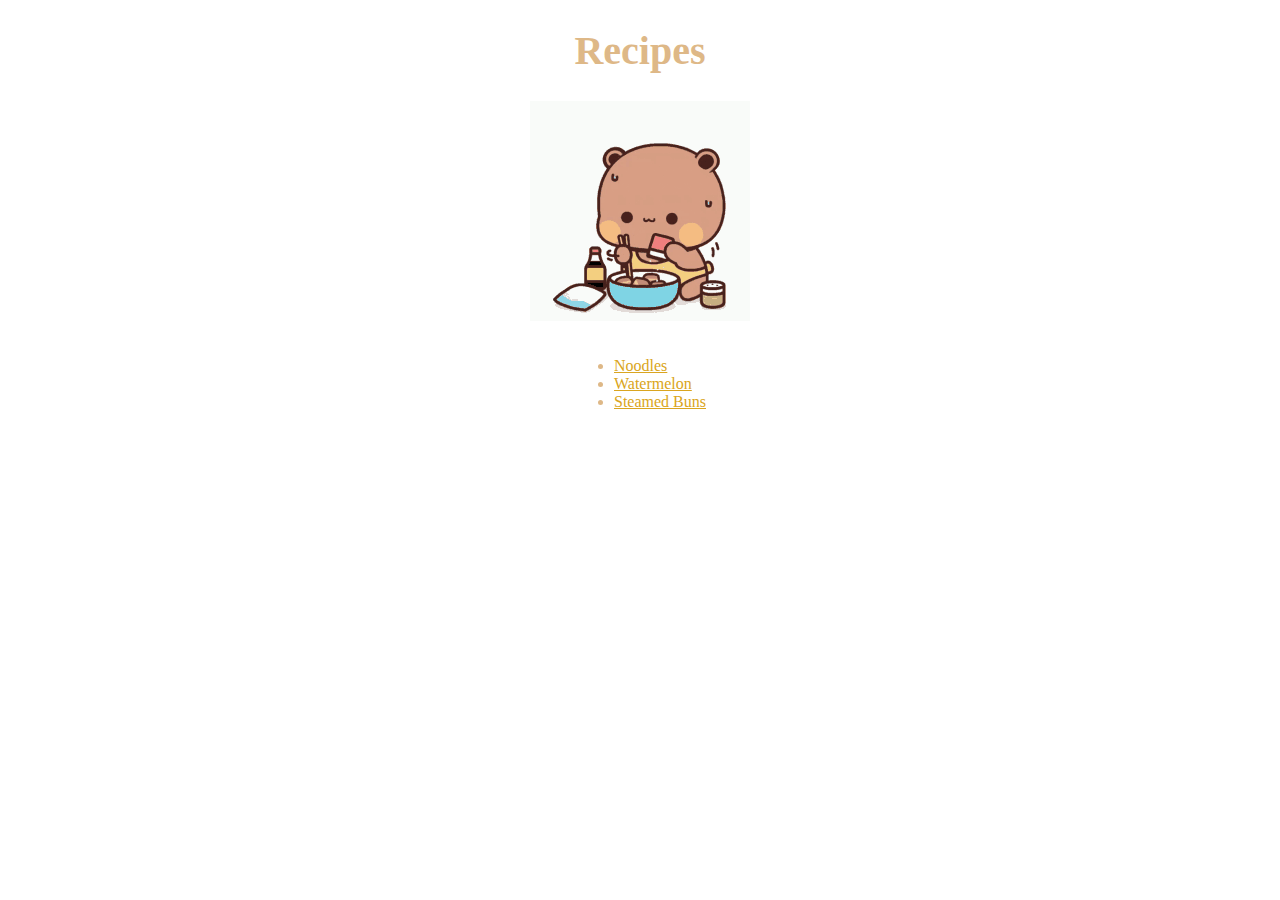
<file: index.html>
<!DOCTYPE html>
<html lang="en">
    <head>
        <meta charset="UTF-8">
        <title>Recipes</title>
        <link rel="stylesheet" href="styles.css">

        <style>
          a {
            color: goldenrod;
          }
        </style>
    </head>

    <body>
      <div>
      <h1>Recipes</h1>
      <img src="./images/bear.gif" alt="Bear Chef">
      <p>
      <ul class="ul">
        <li><a href="recipes/noodles.html">Noodles</a></li>
        <li><a href="recipes/watermelon.html">Watermelon</a></li>
        <li><a href="recipes/steamedbuns.html">Steamed Buns</a></li>
      </ul>
      </p>
    </div>
    </body>
<html>
</file>
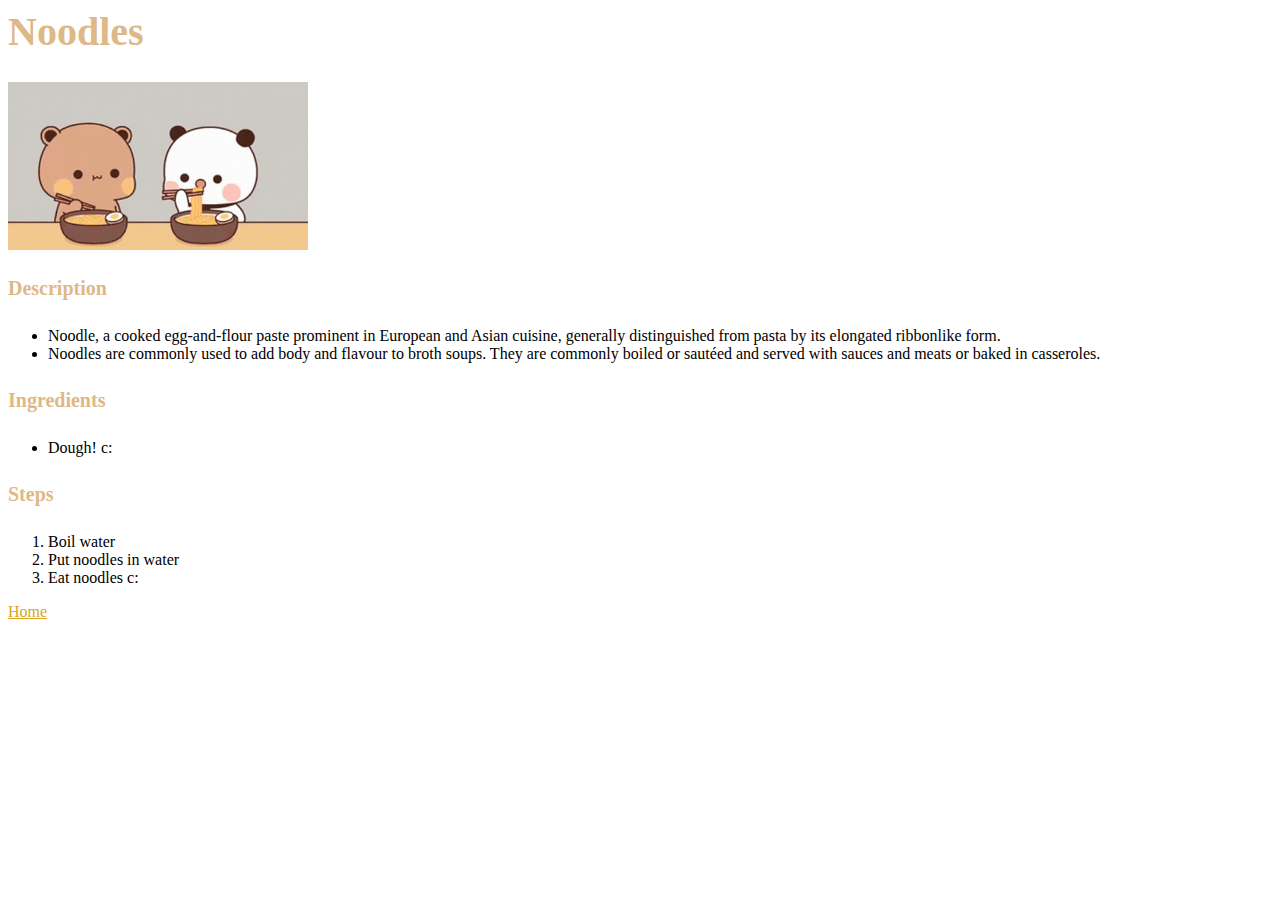
<file: recipes/noodles.html>
<head>
  <link rel="stylesheet" href="../styles.css">

  <style>
    a {
      color: goldenrod;
    }
  </style>
</head>

<body>
  <h1>Noodles</h1>
  <img class="bearimg" src="../images/bearnoodles.gif" alt="Bear eating noodles">
  <h4>Description</h4>

  <ul>
    <li>Noodle, a cooked egg-and-flour paste prominent in European and Asian cuisine, generally distinguished from pasta by its elongated ribbonlike form.</li>
    <li>Noodles are commonly used to add body and flavour to broth soups. They are commonly boiled or sautéed and served with sauces and meats or baked in casseroles.</li>
  </ul>

  <h4>Ingredients</h4>
  <ul>
    <li>Dough! c:</li>
  </ul>

  <h4>Steps</h4>
  <ol>
    <li>Boil water</li>
    <li>Put noodles in water</li>
    <li>Eat noodles c:</li>
  </ol>
    
<a href="../index.html">Home</a>
    

</body>
</file>
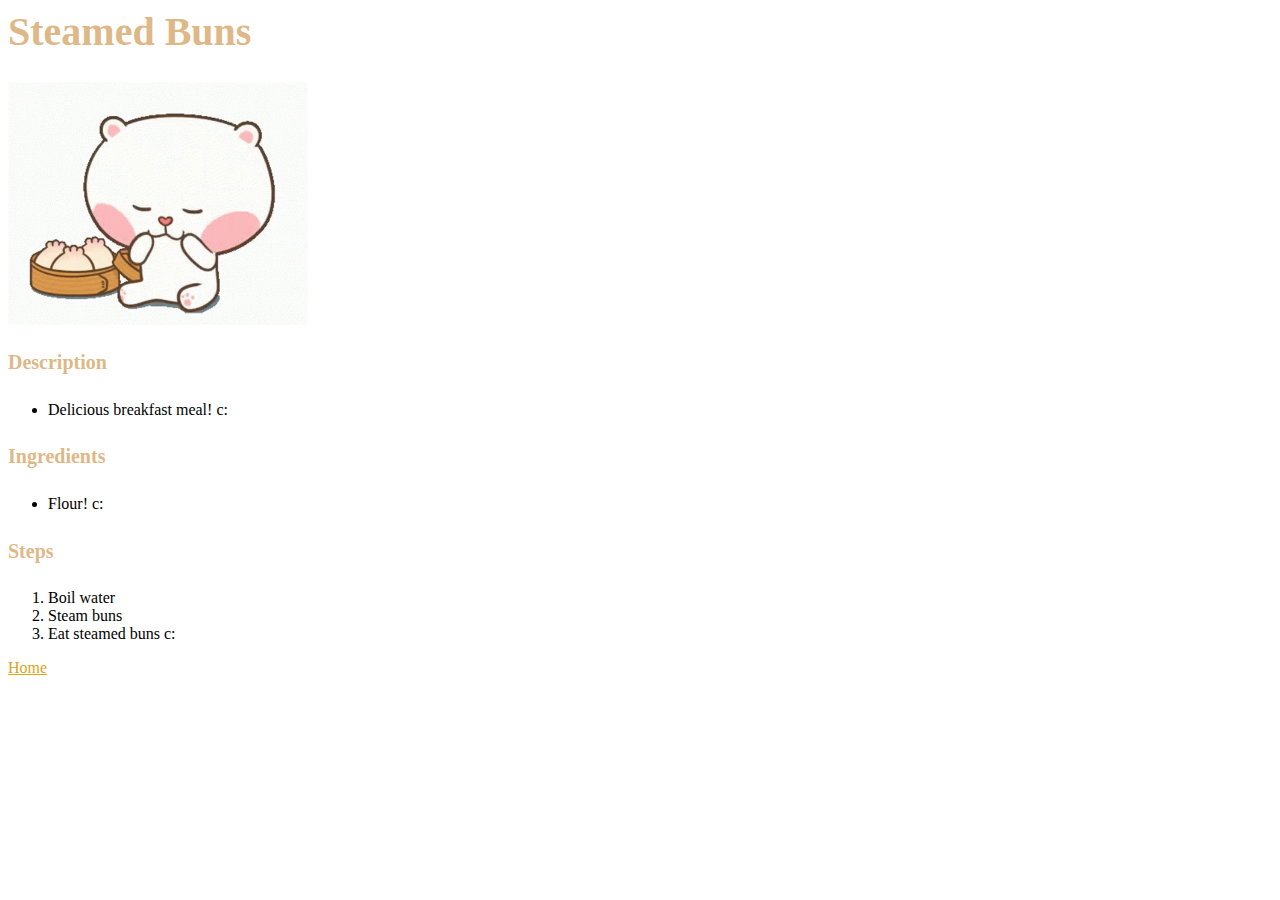
<file: recipes/steamedbuns.html>
<head>
  <link rel="stylesheet" href="../styles.css">

  <style>
    a {
      color: goldenrod;
    }
  </style>
</head>

<body>
  <h1>Steamed Buns</h1>
  <img class="bearimg" src="../images/steamedbuns.gif" alt="bear eating steamed buns">

  <h4>Description</h4>

  <ul>
    <li>Delicious breakfast meal! c:</li>
  </ul>

  <h4>Ingredients</h4>
  <ul>
    <li>Flour! c:</li>
  </ul>

  <h4>Steps</h4>
  <ol>
    <li>Boil water</li>
    <li>Steam buns</li>
    <li>Eat steamed buns c:</li>
  </ol>
    
<a href="../index.html">Home</a>
    

</body>
</file>
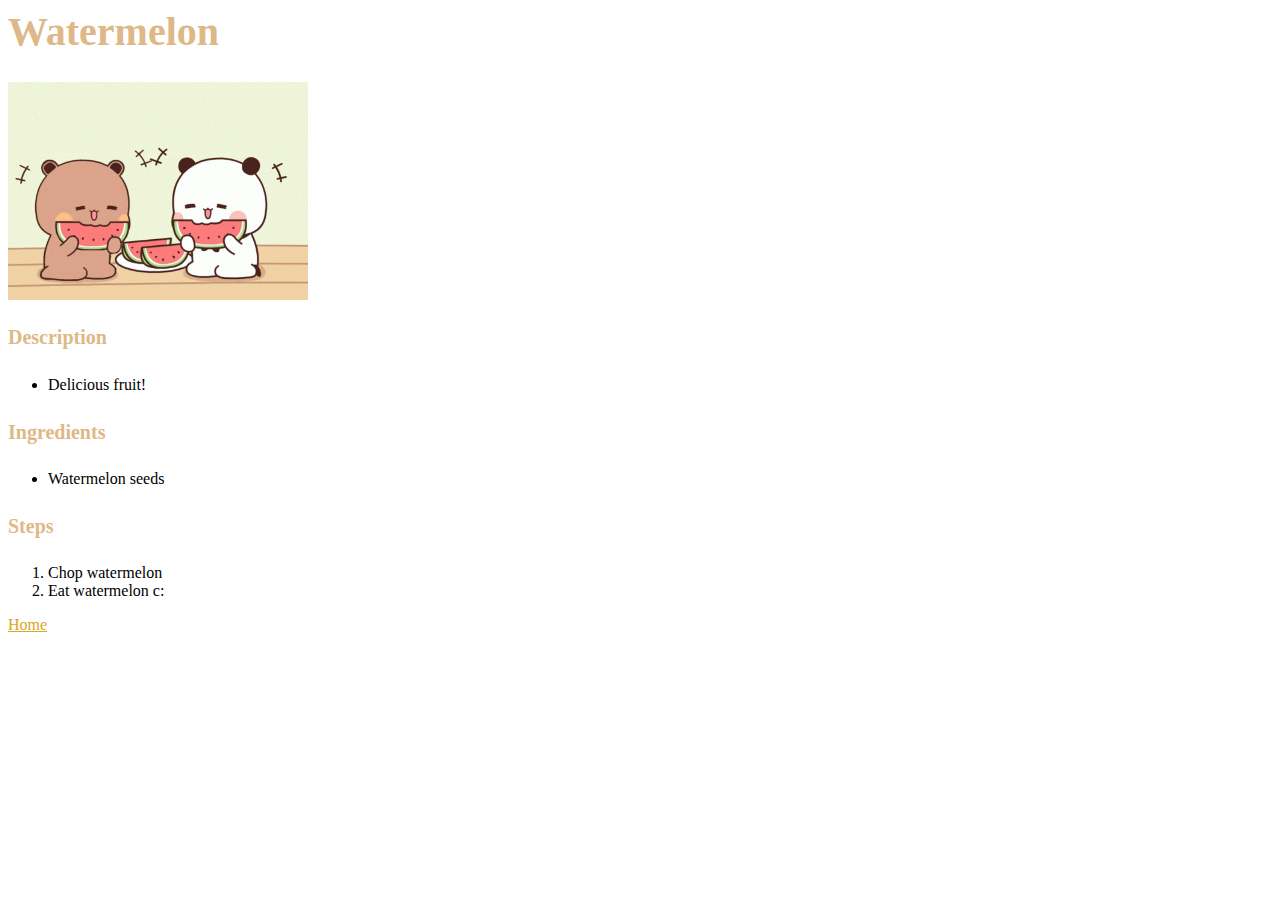
<file: recipes/watermelon.html>
<head>
  <link rel="stylesheet" href="../styles.css">

  <style>
    a {
      color: goldenrod;
    }
  </style>
</head>

<body>
  <h1>Watermelon</h1>
  <img class="bearimg" src="../images/bearwatermelon.gif" alt="bear eating watermelon">

  <h4>Description</h4>

  <ul>
    <li>Delicious fruit!</li>
  </ul>

  <h4>Ingredients</h4>
  <ul>
    <li>Watermelon seeds</li>
  </ul>

  <h4>Steps</h4>
  <ol>
    <li>Chop watermelon</li>
    <li>Eat watermelon c:</li>
  </ol>
    
<a href="../index.html">Home</a>
    

</body>


</body>
</file>
<file: styles.css>
div,
h1, 
h4 {
    color: burlywood;
}

div {
    text-align: center;
}

h1 {
    font-size: 40px;
}

h4 {
    font-size: 20px;
}

.ul {
    display: inline-block;
    text-align: left;
}

.bearimg {
    height: auto;
    width: 300px;
}
</file>
